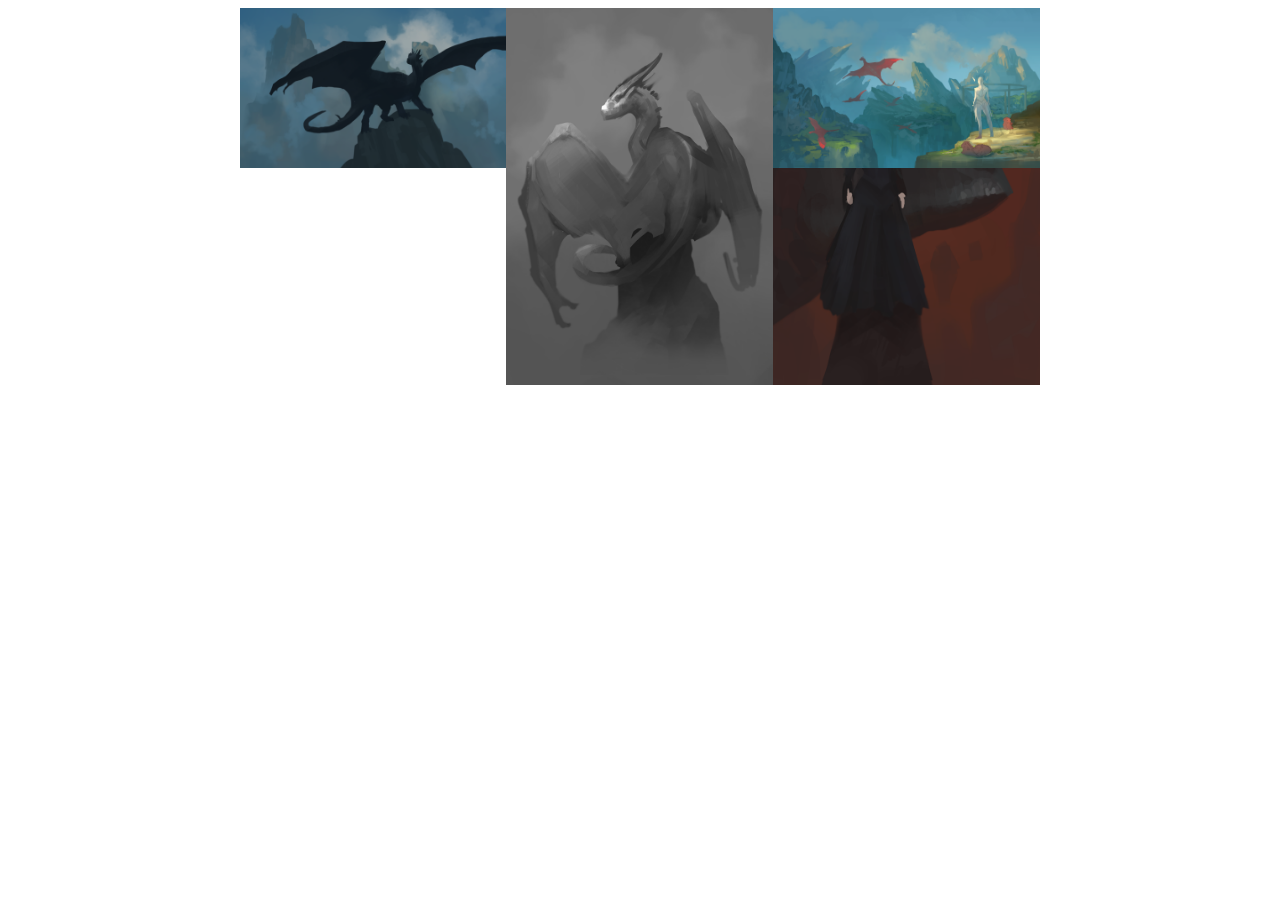
<file: masonry example/index.html>
<html lang="en">
<head>
  <meta charset="utf-8">
  <title>Nyrrti.com</title>
    <!--<link href="https://fonts.googleapis.com/css?family=Domine|Open+Sans:400,600" rel="stylesheet">-->
	<style>
		.grid{
			width:800px;
			margin:0 auto;
		}
		.grid-item,
		.grid-item img,
		.grid-sizer{ width: 33.33%; }
		.grid-item img {
			float:left;
			width:100%;
		}
	</style>
	<script src="scripts/jquery-3.1.1.js"></script>
    <script src="scripts/masonry.pkgd.min.js"></script>
	<script src="scripts/imagesloaded.pkgd.js"></script>
	<script>
	$('.grid').imagesLoaded( function() {
	$('.grid').masonry({
  // options
  itemSelector: '.grid-item',
  columnWidth: '.grid-sizer'
});
	});
		
	</script>
</head>

<body>
    <div class="grid">
		<div class="grid-sizer"></div>
        <div class="grid-item"><img src="images/art 1200px/blackdragon.png" alt="test"></div>
        <div class="grid-item"><img src="images/art 1200px/Blue dragon (2).png" alt="test"></div>
        <div class="grid-item"><img src="images/art 1200px/Dragon Eggs2.png" alt="test"></div>
        <div class="grid-item"><img src="images/art 1200px/Dragonlay 1.png" alt="test"></div>
        <div class="grid-item"><img src="images/art 1200px/Goldammer 02 (1).png" alt="test"></div>
        <div class="grid-item"><img src="images/art 1200px/Queen Nyrrti 02 (1).png" alt="test"></div>
    </div> 
</body>
</html>
</file>
